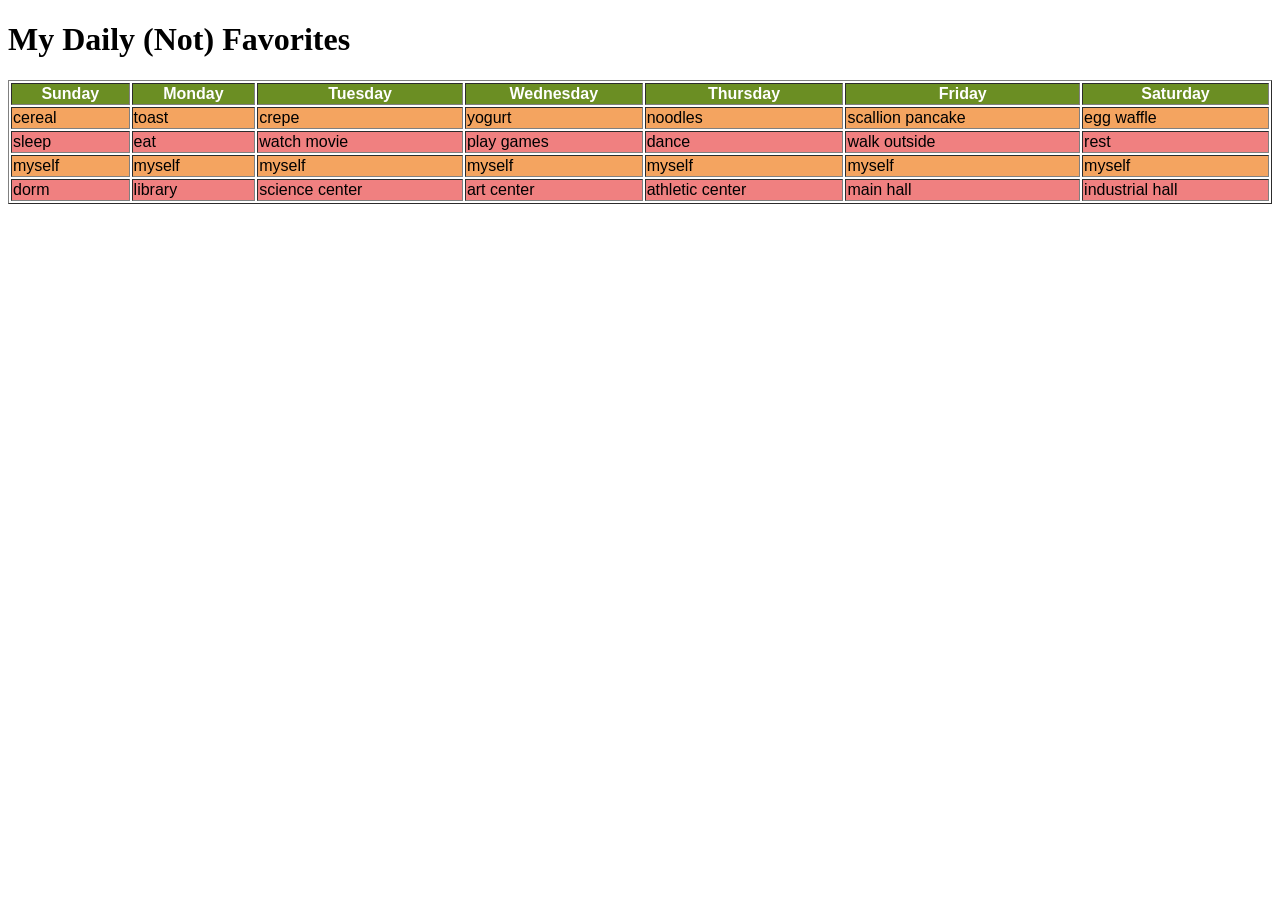
<file: main.html>
<!DOCTYPE html>
<html>
    <head>
        <title>Favorites by Day</title>
        <style>
            table{
                width: 100%;
                font-family: Helvetica;
            }
            .header{
                background-color: OliveDrab;
                color: white;
                text-align: center;
            }
            .odd-row{
                background-color:SandyBrown;
            }
            .even-row{
                background-color:LightCoral;
            }
            
        </style>
    </head>
    
    <body>
        <h1>My Daily (Not) Favorites</h1>
        <table border="1">
            <tr class="header">
                <th>Sunday</th>
                <th>Monday</th>
                <th>Tuesday</th>
                <th>Wednesday</th>
                <th>Thursday</th>
                <th>Friday</th>
                <th>Saturday</th>
            </tr>
            <tr class="odd-row">
                <td>cereal</td>
                <td>toast</td>
                <td>crepe</td>
                <td>yogurt</td>
                <td>noodles</td>
                <td>scallion pancake</td>
                <td>egg waffle</td>
            </tr>
            <tr class="even-row">
                <td>sleep</td>
                <td>eat</td>
                <td>watch movie</td>
                <td>play games</td>
                <td>dance</td>
                <td>walk outside</td>
                <td>rest</td>
            </tr>
            <tr class="odd-row">
                <td>myself</td>
                <td>myself</td>
                <td>myself</td>
                <td>myself</td>
                <td>myself</td>
                <td>myself</td>
                <td>myself</td>
            </tr>
            <tr class="even-row">
                <td>dorm</td>
                <td>library</td>
                <td>science center</td>
                <td>art center</td>
                <td>athletic center</td>
                <td>main hall</td>
                <td>industrial hall</td>
            </tr>
        </table>
    </body>
</html>
</file>
